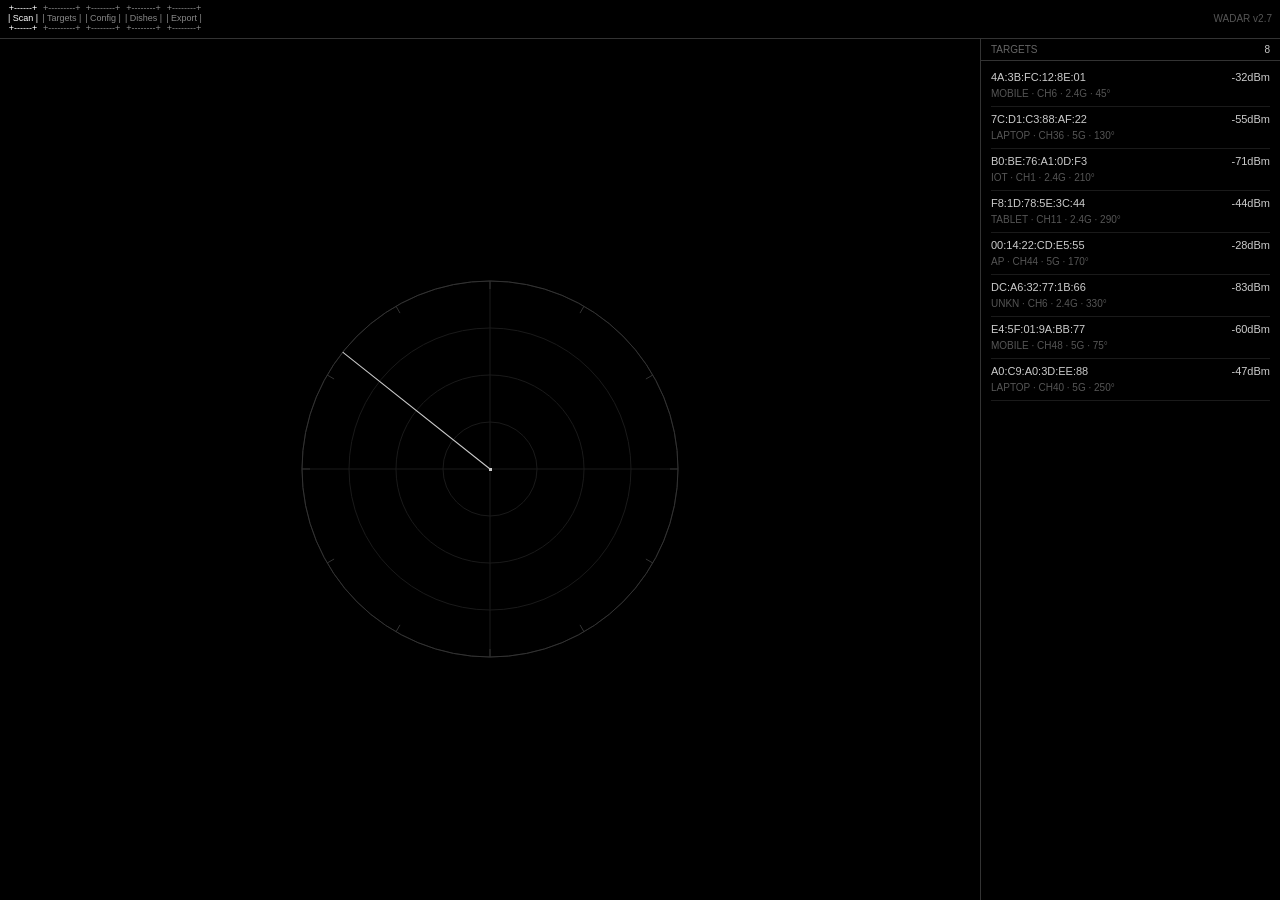
<file: frontend/legacy/templates/index.html>
<!DOCTYPE html>
<html lang="en">
<head>
<meta charset="UTF-8">
<meta name="viewport" content="width=device-width, initial-scale=1.0">
<title>WADAR</title>
<style>
  *{margin:0;padding:0;box-sizing:border-box}
  body{
    background:#000;color:#ccc;
    font-family:Tahoma,'MS Sans Serif',Arial,sans-serif;
    font-size:11px;
    height:100vh;overflow:hidden;
    display:flex;flex-direction:column;
  }
  /* navbar */
  .nav{
    display:flex;
    align-items:center;
    gap:4px;
    padding:4px 8px;
    border-bottom:1px solid #333;
    flex-shrink:0;
  }
  .nav-btn{
    background:transparent;
    border:none;
    color:#888;
    font-family:Tahoma,'MS Sans Serif',Arial,sans-serif;
    font-size:9px;
    cursor:pointer;
    white-space:pre;
    line-height:1.1;
    text-align:center;
    padding:0;
  }
  .nav-btn:hover{color:#fff}
  .nav-btn.active{color:#fff}
  .nav-title{
    margin-left:auto;
    color:#555;
    font-size:10px;
  }
  .wrap{
    display:flex;flex:1;overflow:hidden;
  }
  /* left: radar */
  .radar-side{
    flex:1;display:flex;align-items:center;justify-content:center;
    position:relative;
  }
  canvas{display:block;}
  /* right: text panel */
  .panel{
    width:300px;
    border-left:1px solid #333;
    display:flex;flex-direction:column;
    overflow:hidden;
  }
  .hdr{
    padding:5px 10px;
    border-bottom:1px solid #333;
    font-size:10px;
    color:#666;
    display:flex;justify-content:space-between;
  }
  .hdr span:last-child{color:#ccc;}
  .targets{
    flex:1;overflow-y:auto;padding:4px 10px;
  }
  .targets::-webkit-scrollbar{width:4px}
  .targets::-webkit-scrollbar-thumb{background:#333}
  .t-row{
    border-bottom:1px solid #1a1a1a;
    padding:4px 0;
    line-height:1.5;
    font-size:11px;
  }
  .t-row .mac{color:#ccc}
  .t-row .dim{color:#555;font-size:10px}
  .t-row .sig{float:right}
</style>
</head>
<body>

<div class="nav">
  <button class="nav-btn active">+------+
| Scan |
+------+</button>
  <button class="nav-btn">+---------+
| Targets |
+---------+</button>
  <button class="nav-btn">+--------+
| Config |
+--------+</button>
  <button class="nav-btn">+--------+
| Dishes |
+--------+</button>
  <button class="nav-btn">+--------+
| Export |
+--------+</button>
  <span class="nav-title">WADAR v2.7</span>
</div>

<div class="wrap">

  <div class="radar-side">
    <canvas id="r"></canvas>
  </div>

  <div class="panel">
    <div class="hdr"><span>TARGETS</span><span id="cnt">0</span></div>
    <div class="targets" id="tgt"></div>
  </div>

</div>

<script>
// ── persistence ──
const STORAGE_KEY='wadar_devices';
const DEFAULT_DEV=[
  {mac:"4A:3B:FC:12:8E:01",type:"MOBILE",sig:-32,a:45,d:.35,ch:6,f:"2.4G"},
  {mac:"7C:D1:C3:88:AF:22",type:"LAPTOP",sig:-55,a:130,d:.60,ch:36,f:"5G"},
  {mac:"B0:BE:76:A1:0D:F3",type:"IOT",sig:-71,a:210,d:.78,ch:1,f:"2.4G"},
  {mac:"F8:1D:78:5E:3C:44",type:"TABLET",sig:-44,a:290,d:.45,ch:11,f:"2.4G"},
  {mac:"00:14:22:CD:E5:55",type:"AP",sig:-28,a:170,d:.20,ch:44,f:"5G"},
  {mac:"DC:A6:32:77:1B:66",type:"UNKN",sig:-83,a:330,d:.92,ch:6,f:"2.4G"},
  {mac:"E4:5F:01:9A:BB:77",type:"MOBILE",sig:-60,a:75,d:.55,ch:48,f:"5G"},
  {mac:"A0:C9:A0:3D:EE:88",type:"LAPTOP",sig:-47,a:250,d:.50,ch:40,f:"5G"},
];

function loadDevices(){
  try{
    const s=localStorage.getItem(STORAGE_KEY);
    if(s){return JSON.parse(s);}
  }catch(e){}
  return JSON.parse(JSON.stringify(DEFAULT_DEV));
}
function saveDevices(){
  try{localStorage.setItem(STORAGE_KEY,JSON.stringify(DEV));}catch(e){}
}

const DEV=loadDevices();

// ── canvas setup ──
const c=document.getElementById('r'),x=c.getContext('2d');
let sz,cx,cy,rad,sweep=0;
const blips=DEV.map(d=>({dev:d,alpha:0}));

function fit(){
  const p=c.parentElement;
  sz=Math.min(p.clientWidth,p.clientHeight,400)-20;
  c.width=sz;c.height=sz;
  cx=sz/2;cy=sz/2;rad=sz/2-2;
}
fit();window.onresize=fit;

function pol(a,d){
  const r=(a-90)*Math.PI/180;
  return[cx+Math.cos(r)*d*rad, cy+Math.sin(r)*d*rad];
}

function draw(){
  x.clearRect(0,0,sz,sz);

  // rings
  x.strokeStyle='#1a1a1a';x.lineWidth=1;
  for(let i=1;i<=4;i++){x.beginPath();x.arc(cx,cy,rad/4*i,0,Math.PI*2);x.stroke();}

  // cross
  x.beginPath();
  x.moveTo(cx,cy-rad);x.lineTo(cx,cy+rad);
  x.moveTo(cx-rad,cy);x.lineTo(cx+rad,cy);
  x.stroke();

  // outer ring
  x.strokeStyle='#333';
  x.beginPath();x.arc(cx,cy,rad,0,Math.PI*2);x.stroke();

  // ticks
  for(let i=0;i<360;i+=30){
    const r=(i-90)*Math.PI/180;
    x.beginPath();
    x.moveTo(cx+Math.cos(r)*(rad-8),cy+Math.sin(r)*(rad-8));
    x.lineTo(cx+Math.cos(r)*rad,cy+Math.sin(r)*rad);
    x.stroke();
  }

  // sweep line
  const sr=(sweep-90)*Math.PI/180;
  x.save();x.translate(cx,cy);x.rotate(sr);
  x.beginPath();x.moveTo(0,0);x.lineTo(0,-rad);
  x.strokeStyle='#ccc';x.lineWidth=1;x.stroke();
  x.restore();

  // blips
  blips.forEach(b=>{
    const diff=Math.abs(((sweep-b.dev.a)+360)%360);
    if(diff<3||diff>357) b.alpha=1;
    if(b.alpha<=0)return;
    const[bx,by]=pol(b.dev.a,b.dev.d);
    x.fillStyle=`rgba(200,200,200,${b.alpha})`;
    x.fillRect(bx-2,by-2,4,4);
    if(b.alpha>.4){
      x.font='9px Tahoma,sans-serif';
      x.fillStyle=`rgba(200,200,200,${b.alpha*.7})`;
      x.fillText(b.dev.type,bx+6,by+3);
    }
    b.alpha-=0.004;
  });

  // center
  x.fillStyle='#ccc';x.fillRect(cx-1,cy-1,3,3);

  sweep=(sweep+0.6)%360;
  requestAnimationFrame(draw);
}
draw();

// ── target list ──
function renderList(){
  document.getElementById('cnt').textContent=DEV.length;
  document.getElementById('tgt').innerHTML=DEV.map(d=>
    `<div class="t-row"><span class="mac">${d.mac}</span><span class="sig">${d.sig}dBm</span><br><span class="dim">${d.type} · CH${d.ch} · ${d.f} · ${d.a}°</span></div>`
  ).join('');
}
renderList();

// drift
setInterval(()=>{
  DEV.forEach(d=>{
    d.a=(d.a+(Math.random()-.5)*2+360)%360;
    d.d=Math.max(.05,Math.min(.95,d.d+(Math.random()-.5)*.02));
    d.sig=Math.max(-95,Math.min(-15,d.sig+Math.floor((Math.random()-.5)*4)));
  });
  saveDevices();
  renderList();
},3000);
</script>
</body>
</html>
</file>
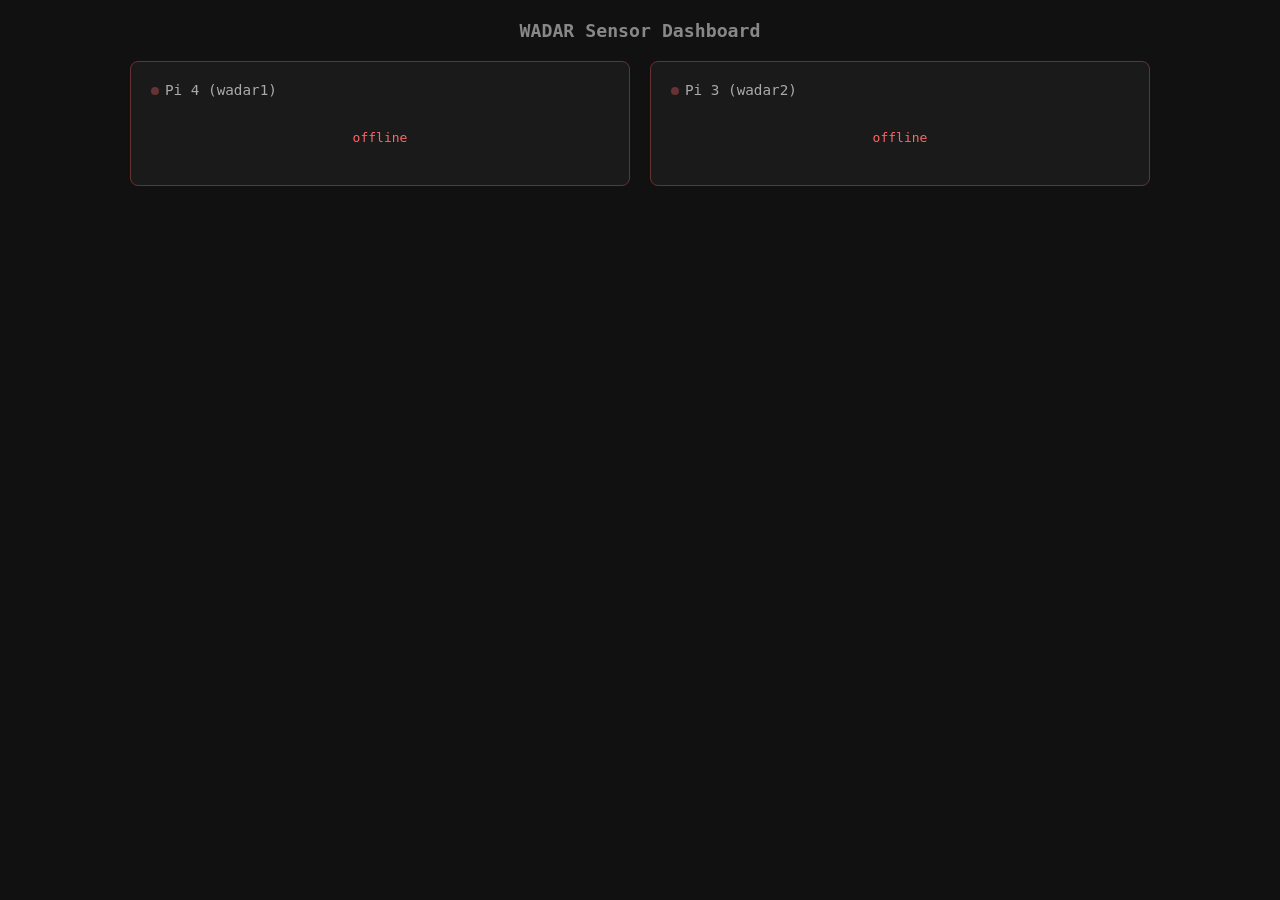
<file: pi_code/sensors/dashboard.html>
<!DOCTYPE html>
<html lang="en">
<head>
<meta charset="UTF-8">
<meta name="viewport" content="width=device-width, initial-scale=1.0">
<title>WADAR Sensors</title>
<style>
  * { margin: 0; padding: 0; box-sizing: border-box; }
  body { font-family: monospace; background: #111; color: #eee; padding: 20px; }
  h1 { text-align: center; margin-bottom: 20px; font-size: 1.4em; color: #888; }
  .sensors { display: flex; gap: 20px; justify-content: center; flex-wrap: wrap; }
  .sensor-card {
    background: #1a1a1a; border: 1px solid #333; border-radius: 8px;
    padding: 20px; min-width: 320px; flex: 1; max-width: 500px;
  }
  .sensor-card.error { border-color: #633; }
  .sensor-card.ok { border-color: #363; }
  .card-title { font-size: 1.1em; margin-bottom: 12px; color: #aaa; }
  .dot { display: inline-block; width: 8px; height: 8px; border-radius: 50%; margin-right: 6px; background: #633; }
  .dot.ok { background: #3b3; }
  .heading-display { font-size: 3em; text-align: center; margin: 16px 0; color: #fff; }
  .heading-label { text-align: center; color: #666; font-size: 0.9em; margin-bottom: 12px; }
  .data-row { display: flex; justify-content: space-between; padding: 4px 0; border-bottom: 1px solid #222; }
  .data-label { color: #888; }
  .data-value { color: #ddd; }
  .cal-row { display: flex; gap: 12px; margin-top: 12px; justify-content: center; }
  .cal-item { text-align: center; }
  .cal-item .label { font-size: 0.75em; color: #666; }
  .cal-item .value {
    font-size: 1.4em; font-weight: bold;
    width: 32px; height: 32px; line-height: 32px;
    border-radius: 4px; display: block; margin: 4px auto 0;
  }
  .cal-0 { background: #411; color: #f66; }
  .cal-1 { background: #431; color: #fa3; }
  .cal-2 { background: #441; color: #fd3; }
  .cal-3 { background: #141; color: #3f3; }
  .error-msg { text-align: center; color: #f66; padding: 20px; }
  .compass {
    width: 120px; height: 120px; margin: 10px auto;
    position: relative; border: 2px solid #444; border-radius: 50%;
  }
  .needle {
    position: absolute; top: 50%; left: 50%;
    width: 2px; height: 50px; background: #f44;
    transform-origin: top center; border-radius: 1px;
  }
  .compass-n { position: absolute; top: 4px; left: 50%; transform: translateX(-50%); color: #f44; font-size: 0.8em; font-weight: bold; }
</style>
</head>
<body>
<h1>WADAR Sensor Dashboard</h1>
<div class="sensors" id="sensors"></div>

<script>
const PIES = [
  { name: "Pi 4 (wadar1)", host: "192.168.1.101:8080" },
  { name: "Pi 3 (wadar2)", host: "192.168.1.103:8080" },
];

function calClass(v) { return "cal-" + v; }

function cardinalDir(deg) {
  const dirs = ["N", "NNE", "NE", "ENE", "E", "ESE", "SE", "SSE", "S", "SSW", "SW", "WSW", "W", "WNW", "NW", "NNW"];
  return dirs[Math.round(deg / 22.5) % 16];
}

function createCard(pi, data) {
  const card = document.createElement("div");
  card.className = "sensor-card " + (data.error ? "error" : "ok");

  const title = document.createElement("div");
  title.className = "card-title";
  const dot = document.createElement("span");
  dot.className = data.error ? "dot" : "dot ok";
  title.appendChild(dot);
  title.appendChild(document.createTextNode(pi.name));
  card.appendChild(title);

  if (data.error) {
    const err = document.createElement("div");
    err.className = "error-msg";
    err.textContent = data.error;
    card.appendChild(err);
    return card;
  }

  const h = data.heading ?? 0;

  const compass = document.createElement("div");
  compass.className = "compass";
  const n = document.createElement("span");
  n.className = "compass-n";
  n.textContent = "N";
  compass.appendChild(n);
  const needle = document.createElement("div");
  needle.className = "needle";
  needle.style.transform = "rotate(" + h + "deg)";
  compass.appendChild(needle);
  card.appendChild(compass);

  const hdg = document.createElement("div");
  hdg.className = "heading-display";
  hdg.textContent = h.toFixed(1) + "\u00B0";
  card.appendChild(hdg);

  const dir = document.createElement("div");
  dir.className = "heading-label";
  dir.textContent = cardinalDir(h);
  card.appendChild(dir);

  [["Roll", data.roll], ["Pitch", data.pitch]].forEach(function(pair) {
    const row = document.createElement("div");
    row.className = "data-row";
    const lbl = document.createElement("span");
    lbl.className = "data-label";
    lbl.textContent = pair[0];
    const val = document.createElement("span");
    val.className = "data-value";
    val.textContent = pair[1].toFixed(1) + "\u00B0";
    row.appendChild(lbl);
    row.appendChild(val);
    card.appendChild(row);
  });

  const calRow = document.createElement("div");
  calRow.className = "cal-row";
  [["SYS", data.cal_sys], ["GYRO", data.cal_gyro], ["ACCEL", data.cal_accel], ["MAG", data.cal_mag]].forEach(function(pair) {
    const item = document.createElement("div");
    item.className = "cal-item";
    const lbl = document.createElement("span");
    lbl.className = "label";
    lbl.textContent = pair[0];
    const val = document.createElement("span");
    val.className = "value " + calClass(pair[1]);
    val.textContent = pair[1];
    item.appendChild(lbl);
    item.appendChild(val);
    calRow.appendChild(item);
  });
  card.appendChild(calRow);

  return card;
}

async function fetchSensor(pi) {
  try {
    const r = await fetch("http://" + pi.host + "/", { signal: AbortSignal.timeout(2000) });
    return await r.json();
  } catch (e) {
    return { error: "offline" };
  }
}

async function update() {
  const results = await Promise.all(PIES.map(fetchSensor));
  const container = document.getElementById("sensors");
  container.replaceChildren();
  PIES.forEach(function(pi, i) {
    container.appendChild(createCard(pi, results[i]));
  });
}

setInterval(update, 200);
update();
</script>
</body>
</html>
</file>
